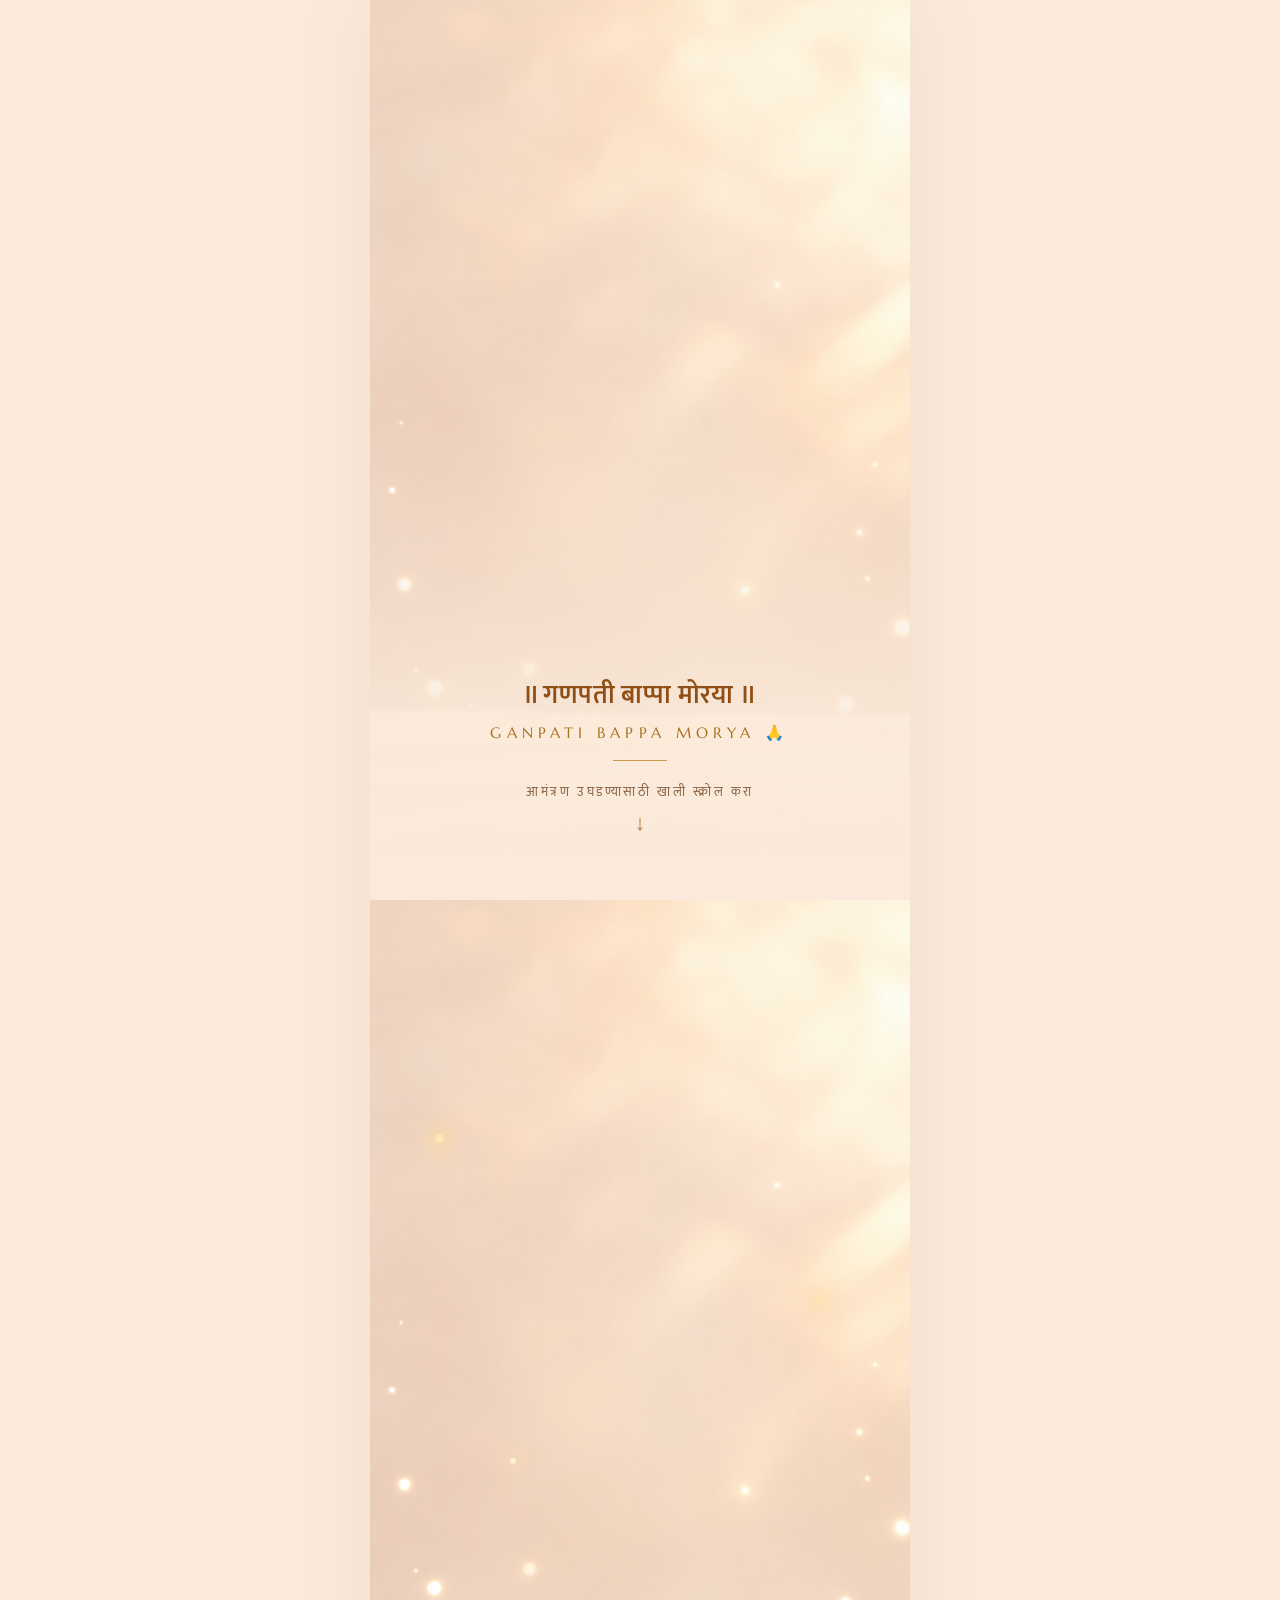
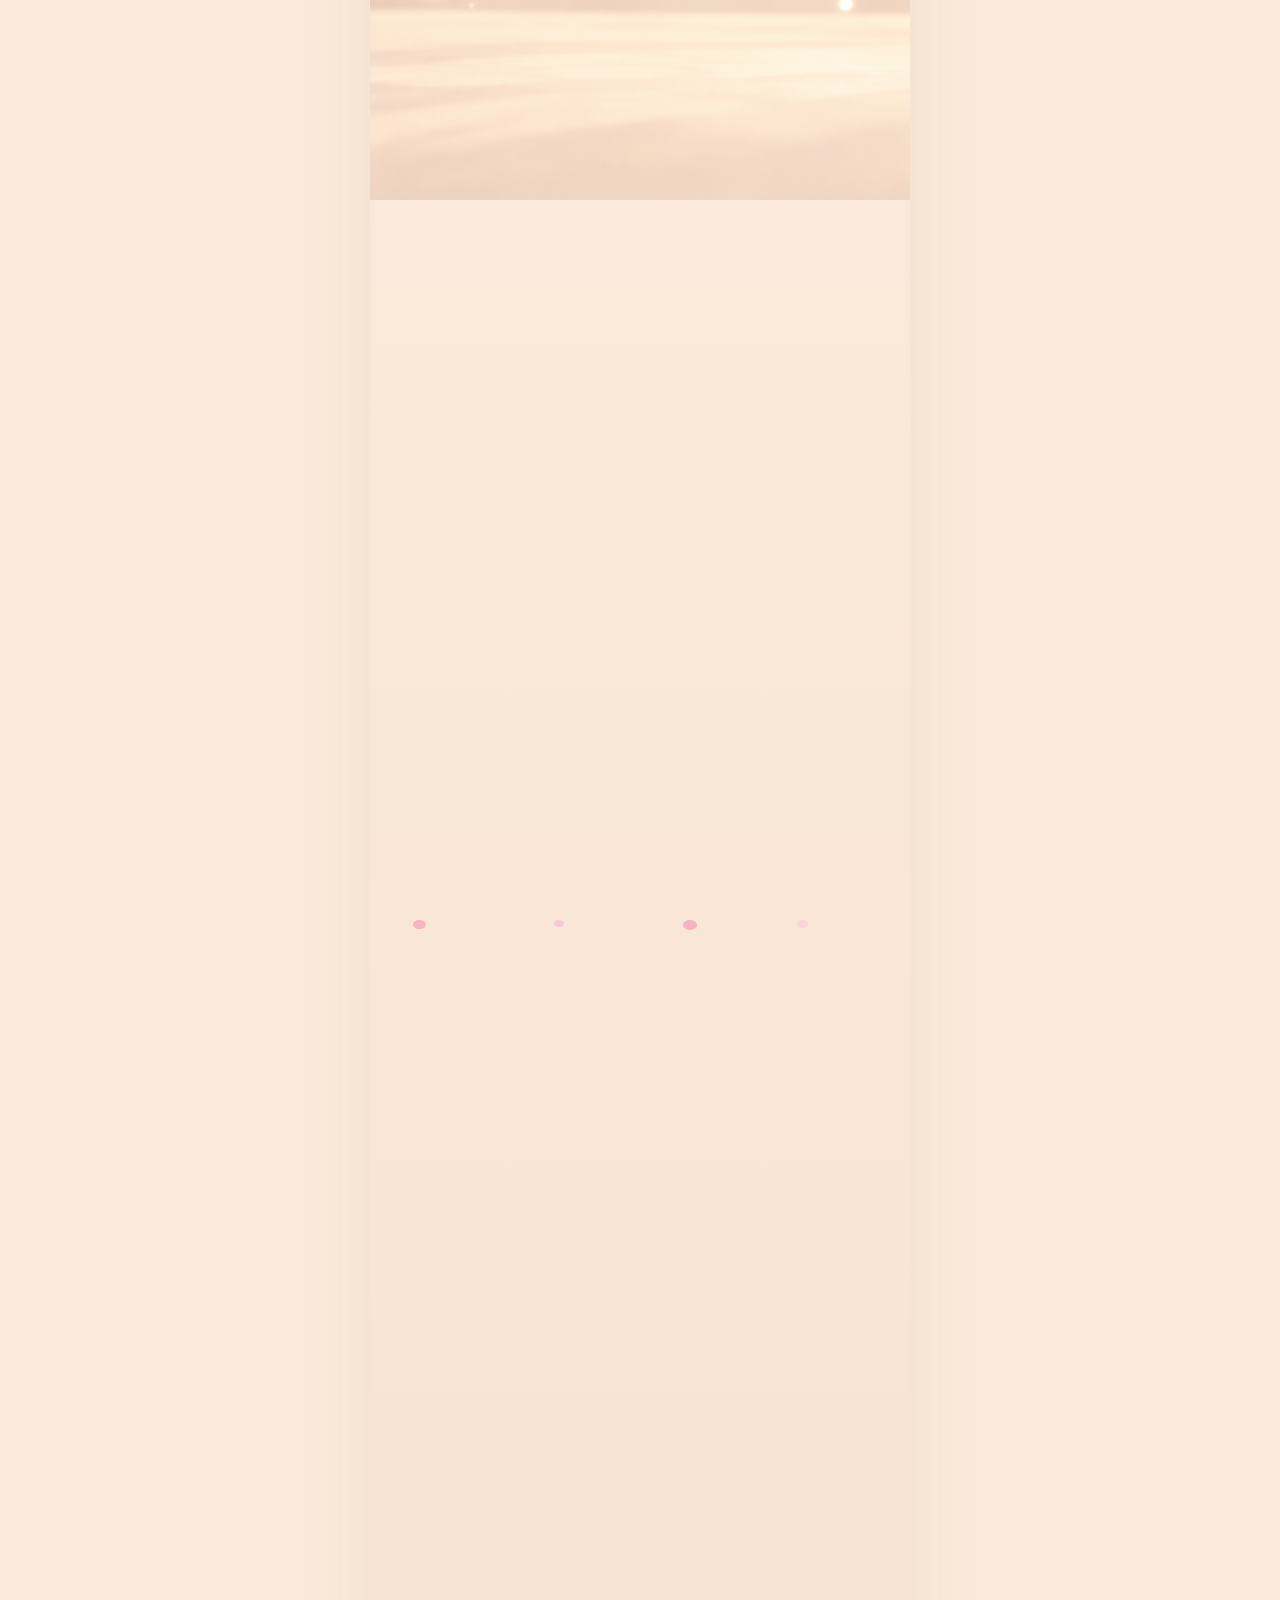
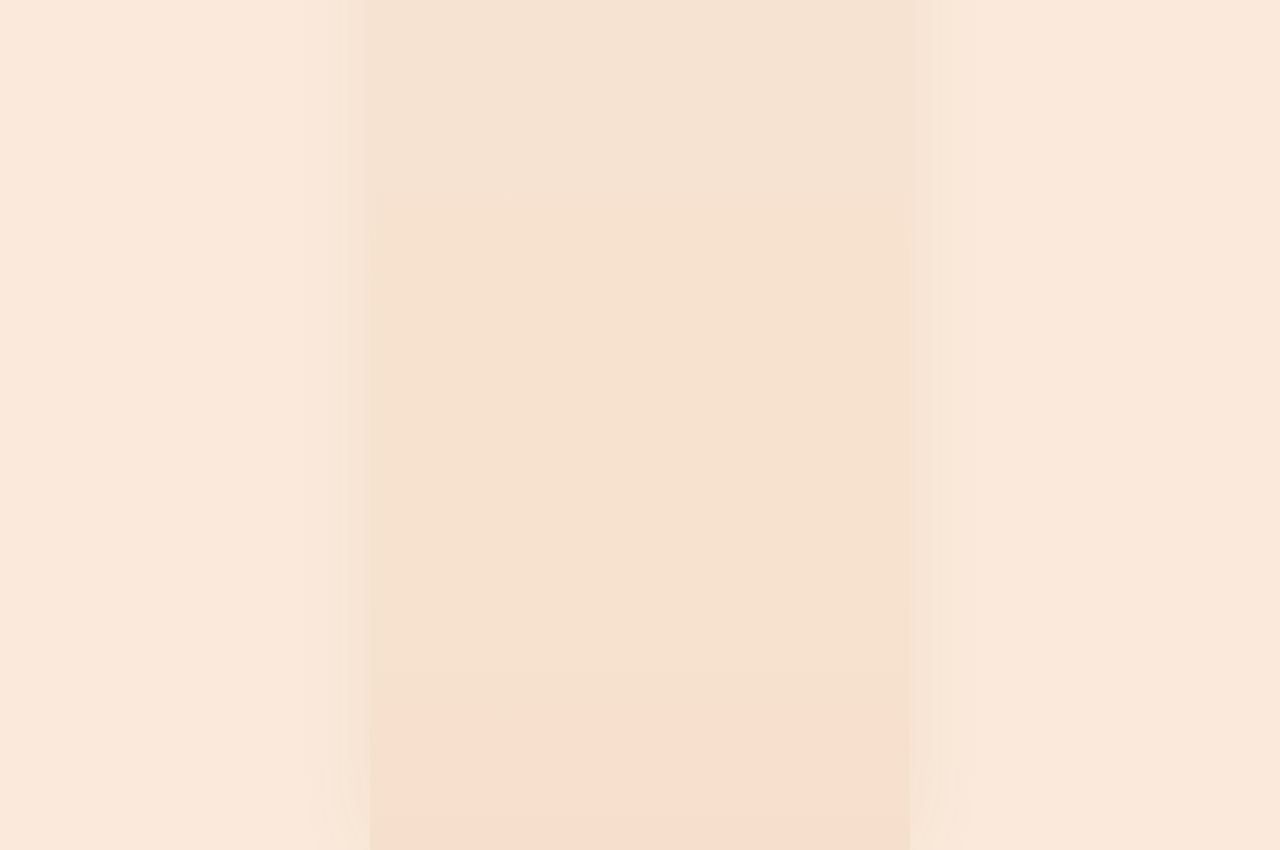
<file: index.html>
<!DOCTYPE html>
<html lang="en">
<head>
<meta charset="utf-8">
<meta name="viewport" content="width=device-width, initial-scale=1, viewport-fit=cover">
<title>Happy Ganesh Chaturthi — An Invitation</title>
<meta name="description" content="Ganpati Bappa Morya! You and your family are invited for darshan, aarti and prasad at our home on 14 September 2026.">
<meta name="theme-color" content="#f3e3d3">

<!-- Share preview (WhatsApp / social). Set og:url and og:image to your hosted URL. -->
<meta property="og:type" content="website">
<meta property="og:title" content="Happy Ganesh Chaturthi — An Invitation">
<meta property="og:description" content="Darshan, aarti and prasad at our home — 14 September 2026.">
<meta property="og:image" content="assets/garland.png">
<meta name="twitter:card" content="summary_large_image">

<link rel="preconnect" href="https://fonts.googleapis.com">
<link rel="preconnect" href="https://fonts.gstatic.com" crossorigin>
<link href="https://fonts.googleapis.com/css2?family=Marcellus&family=Mukta:wght@300;400;600;700&display=swap" rel="stylesheet">
<link rel="stylesheet" href="styles.css">
</head>
<body>

<div class="frame">

  <!-- 01 Hero -->
  <section class="hero" aria-label="Ganpati Bappa Morya">
    <video id="heroVideo" class="hero__video"
           src="uploads/Mouse_looking_at_rotating_Ganpati_202609051306.mp4"
           autoplay loop muted playsinline aria-hidden="true"></video>
    <div class="hero__scrim"></div>
    <div id="heroText" class="hero__text">
      <p class="hero__mantra">॥ गणपती बाप्पा मोरया ॥</p>
      <p class="hero__roman">Ganpati Bappa Morya 🙏</p>
      <div class="hero__rule"></div>
      <p class="hero__cue">आमंत्रण उघडण्यासाठी खाली स्क्रोल करा</p>
      <p class="hero__arrow" aria-hidden="true">↓</p>
    </div>
  </section>

  <!-- 02 Invitation -->
  <section id="sec2" class="scene scene--invite">
    <div class="scene__stage stage--invite">
      <span class="spark spark--1" aria-hidden="true"></span>
      <span class="spark spark--2" aria-hidden="true"></span>
      <span class="spark spark--3" aria-hidden="true"></span>

      <div id="garlandL" class="garland garland--left">
        <img src="assets/garland.png" alt="Jasmine garlands">
      </div>
      <div id="garlandR" class="garland garland--right" aria-hidden="true">
        <img src="assets/garland.png" alt="">
      </div>

      <div id="bell1" class="bell bell--1">
        <div class="bell__swing bell__swing--slow-a">
          <img src="assets/bellLong2.png" alt="Temple bell">
        </div>
      </div>
      <div id="bell2" class="bell bell--2">
        <div class="bell__swing bell__swing--fast-a">
          <img src="uploads/bell.png" alt="Temple bell">
        </div>
      </div>
      <div id="bell3" class="bell bell--3">
        <div class="bell__swing bell__swing--fast-b">
          <img src="uploads/bell.png" alt="Temple bell">
        </div>
      </div>
      <div id="bell4" class="bell bell--4">
        <div class="bell__swing bell__swing--slow-b">
          <img src="assets/bellLong2.png" alt="Temple bell">
        </div>
      </div>

      <img id="diyaL" class="diya diya--left" src="assets/lamp2.png" alt="Brass oil lamp">
      <img id="diyaR" class="diya diya--right" src="assets/lamp2.png" alt="Brass oil lamp">

      <div id="invite" class="invite">
        <p class="invite__salutation">॥ श्री गणेशाय नमः ॥</p>
        <div class="invite__stem"></div>
        <h1 class="invite__title">गणेश चतुर्थीच्या हार्दिक शुभेच्छा</h1>
        <p class="invite__body">We invite you and your family to join us for darshan, aarti and prasad at our home.</p>
        <p class="invite__marathi">सहकुटुंब सहपरिवार सस्नेह आमंत्रण</p>
      </div>
    </div>
  </section>

  <!-- 03 Details -->
  <section id="sec3" class="scene scene--details">
    <div class="scene__stage stage--details">

      <div id="petals" class="petals" aria-hidden="true">
        <span class="petal petal--1"></span>
        <span class="petal petal--2"></span>
        <span class="petal petal--3"></span>
        <span class="petal petal--4"></span>
      </div>

      <div id="cardRegion" class="card-region">
        <div id="card" class="card">
          <header class="card__head">
            
            <h2 class="card__title">गणेशोत्सव २०२६</h2>
          </header>

          <div class="card__panel">
  <div class="field">
    <p class="field__label">दिनांक</p>
    <p class="field__value">14 September 2026</p>
    <p class="field__note">Monday</p>
  </div>

  <div class="divider"></div>

  <div class="field">
    <p class="field__address" style="text-align: center;">
      दरवर्षीप्रमाणे याही वर्षी आपल्या घरी लाडक्या बाप्पाचे आगमन १० दिवसांसाठी होणार आहे. 🙏<br><br>
      या मंगलमय दिवसांमध्ये श्री गणरायाचे दर्शन घेऊन त्यांचे आशीर्वाद घेण्यासाठी आपण सहकुटुंब अवश्य यावे, हीच मनःपूर्वक विनंती.
    </p>
  </div>

  <div class="divider"></div>

  <div class="field">
    <p class="field__label">ठिकाण</p>
    <p class="field__address">
      At. Valavali, Vrushabh Mhatre House No. 146,<br>
      New Panvel, Near Hanuman Temple,<br>
      410208
    </p>
  </div>
            

<button id="shareBtn" type="button" class="btn-share">हे आमंत्रण WhatsApp वर शेअर करा</button>          </div>

          <p class="card__signoff">— म्हात्रे परिवार —</p>
          <div class="card__inviter">
          <p>निमंत्रक</p>
          <p>कु. वृषभ सीताराम म्हात्रे</p>
         </div>
        </div>
      </div>

      <div class="mouse-strip">
        <div id="bubble" class="bubble">
          <div class="bubble__box">
            <p class="bubble__line">चला! I'll show you the way</p>
            <p class="bubble__hint">Tap me for directions</p>
          </div>
          <div class="bubble__tail"></div>
        </div>
        <div id="mouse" class="mouse">
          <button id="mapBtn" type="button" class="mouse__btn" aria-label="Open directions in Google Maps">
            <img src="uploads/Mouse.png" alt="Bappa's mushak">
          </button>
        </div>
      </div>

    </div>
  </section>

</div>

<script src="app.js"></script>
</body>
</html>
</file>
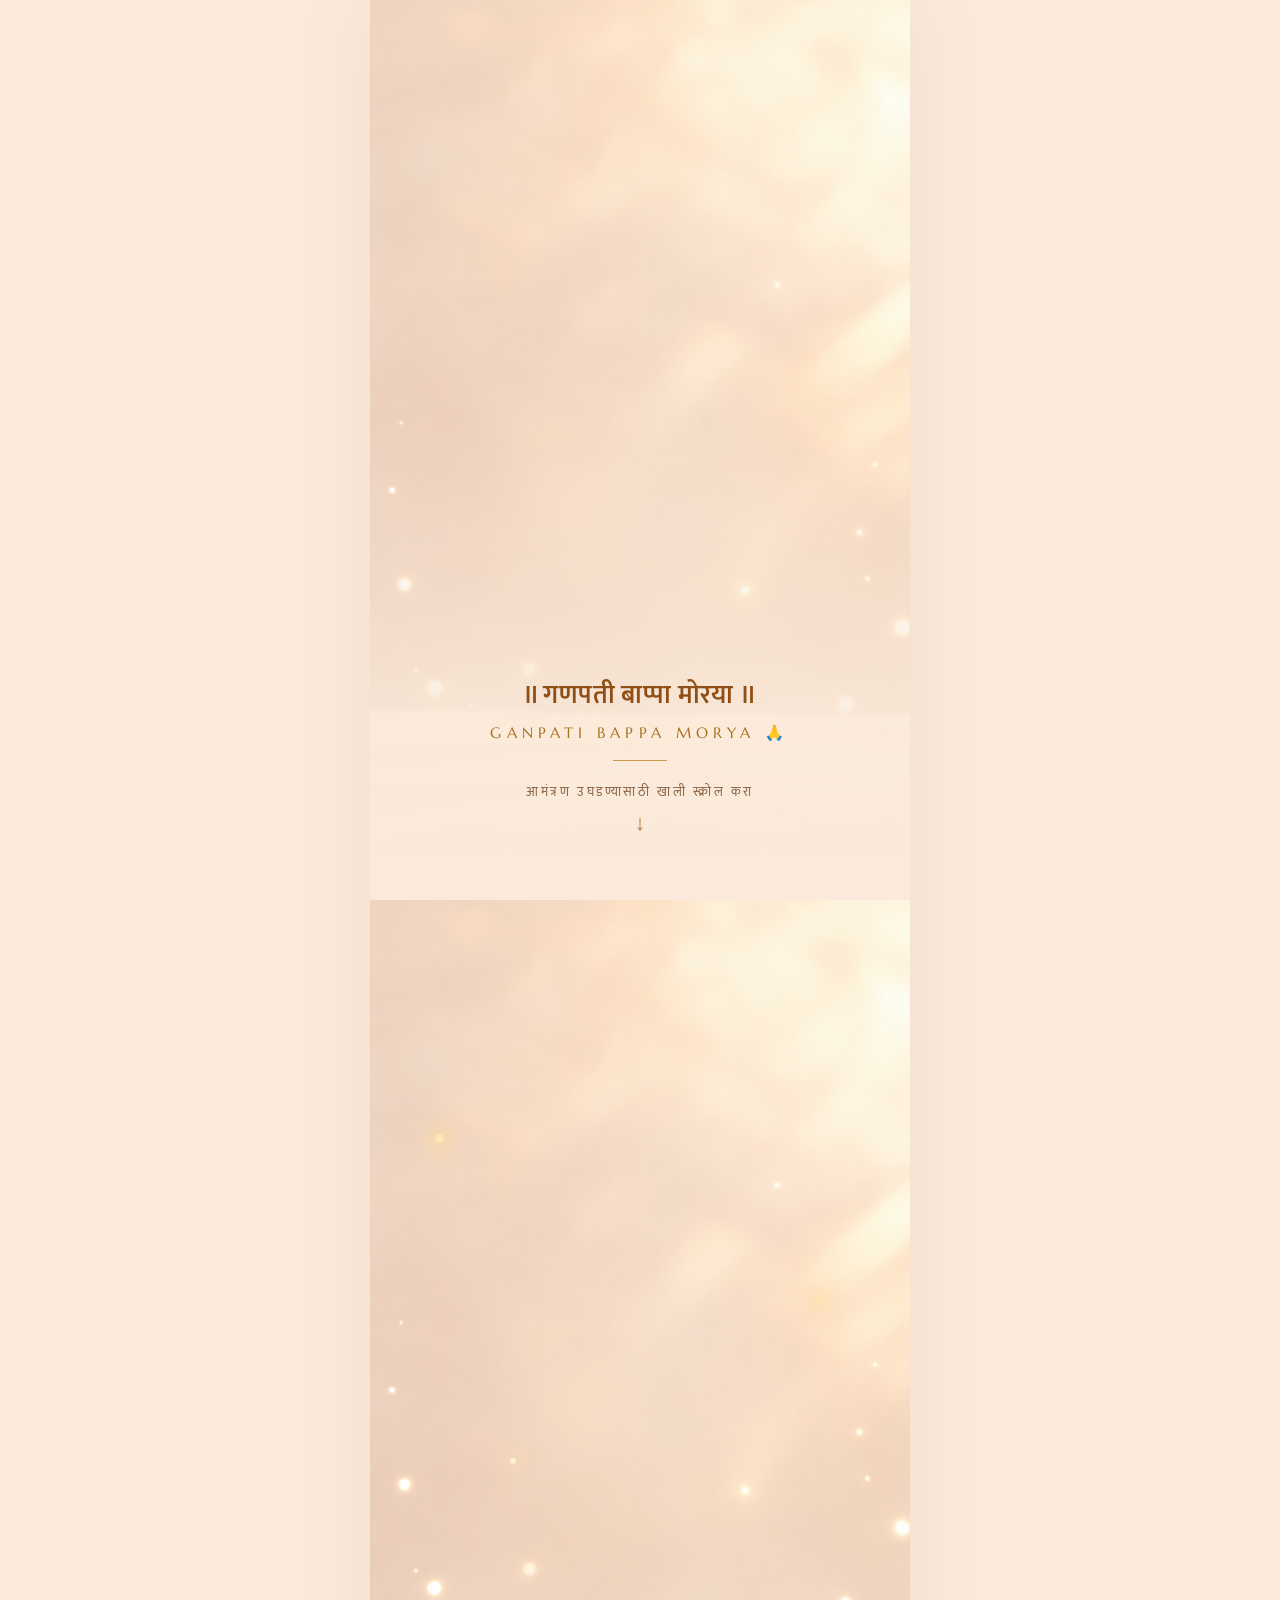
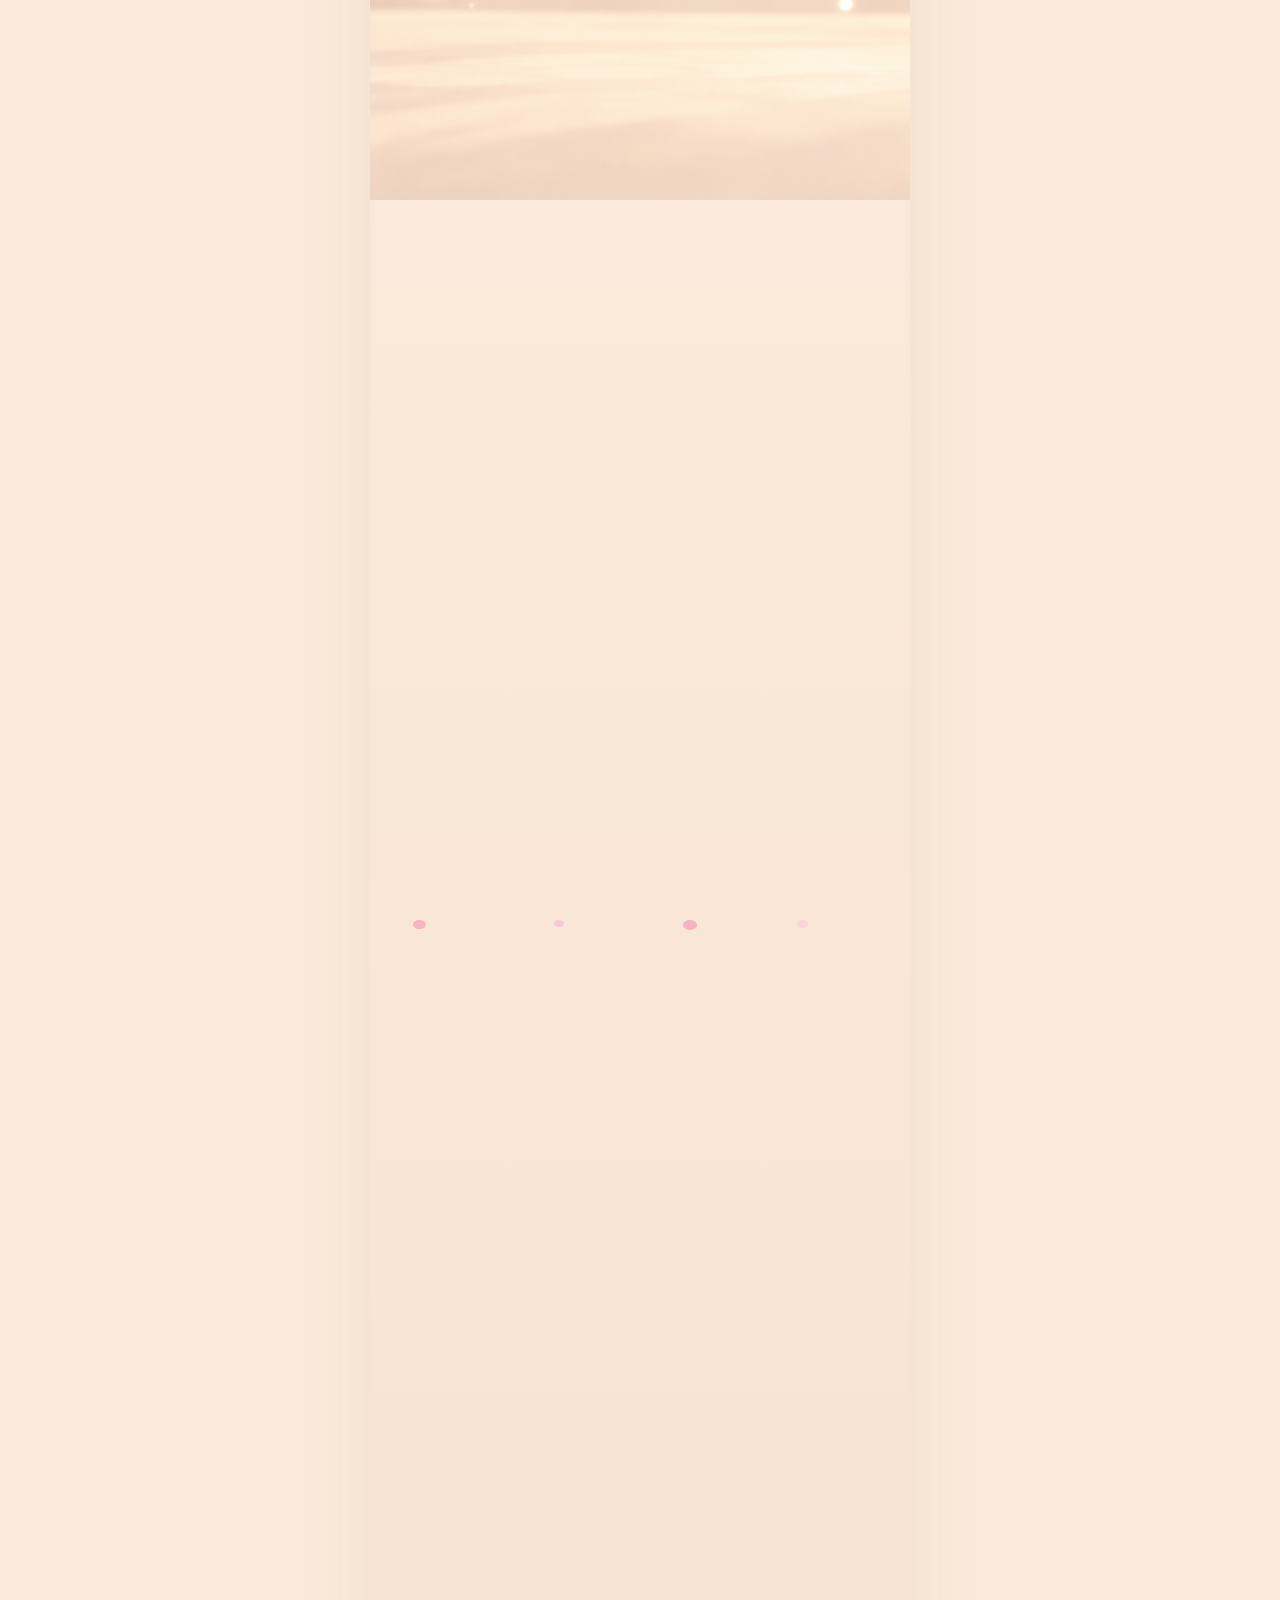
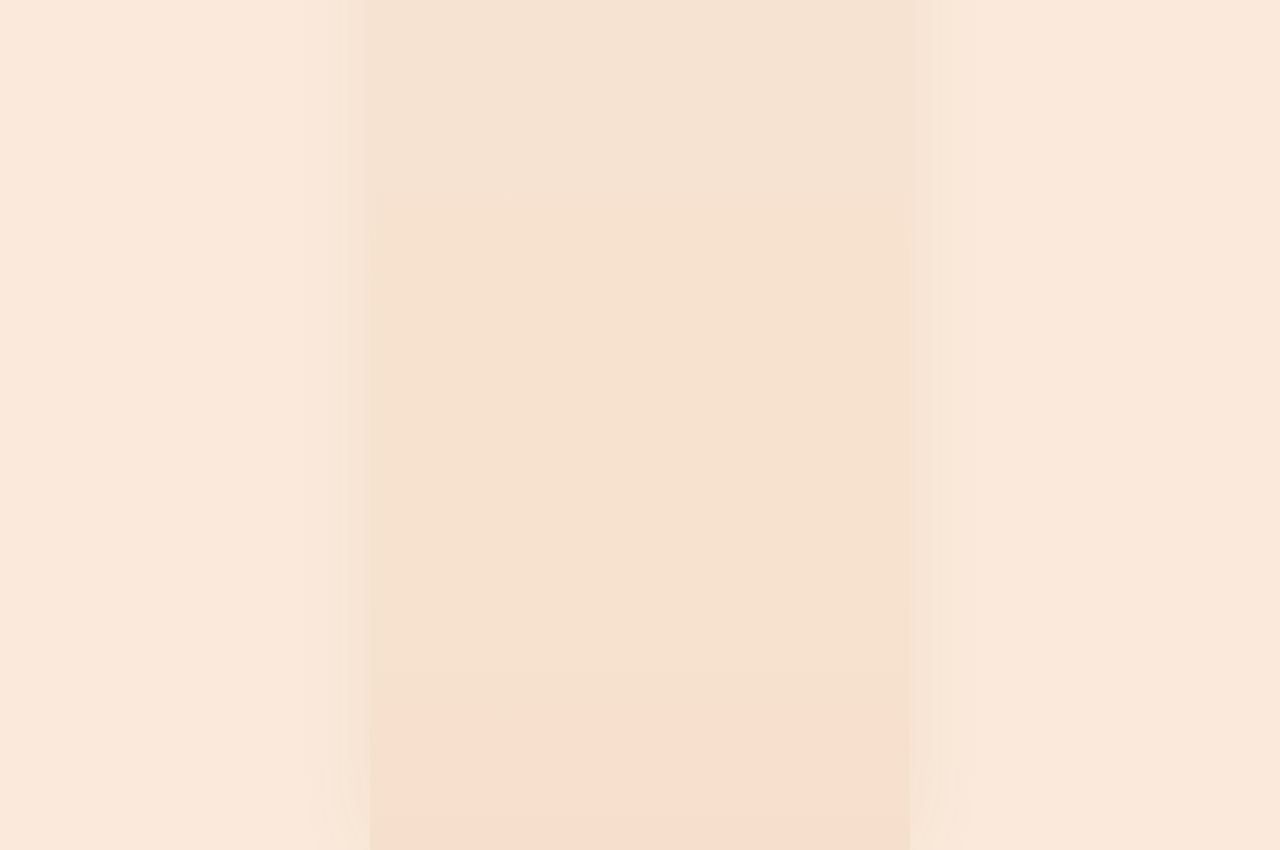
<file: father.html>
<!DOCTYPE html>
<html lang="en">
<head>
<meta charset="utf-8">
<meta name="viewport" content="width=device-width, initial-scale=1, viewport-fit=cover">
<title>Happy Ganesh Chaturthi — An Invitation</title>
<meta name="description" content="Ganpati Bappa Morya! You and your family are invited for darshan, aarti and prasad at our home on 14 September 2026.">
<meta name="theme-color" content="#f3e3d3">

<meta property="og:type" content="website">
<meta property="og:title" content="Happy Ganesh Chaturthi — An Invitation">
<meta property="og:description" content="Darshan, aarti and prasad at our home — 14 September 2026.">
<meta property="og:image" content="assets/garland.png">
<meta name="twitter:card" content="summary_large_image">

<link rel="preconnect" href="https://fonts.googleapis.com">
<link rel="preconnect" href="https://fonts.gstatic.com" crossorigin>
<link href="https://fonts.googleapis.com/css2?family=Marcellus&family=Mukta:wght@300;400;600;700&display=swap" rel="stylesheet">
<link rel="stylesheet" href="styles.css">
</head>
<body>

<div class="frame">

  <!-- 01 Hero -->
  <section class="hero" aria-label="Ganpati Bappa Morya">
    <video id="heroVideo" class="hero__video"
           src="uploads/Mouse_looking_at_rotating_Ganpati_202609051306.mp4"
           autoplay loop muted playsinline aria-hidden="true"></video>
    <div class="hero__scrim"></div>
    <div id="heroText" class="hero__text">
      <p class="hero__mantra">॥ गणपती बाप्पा मोरया ॥</p>
      <p class="hero__roman">Ganpati Bappa Morya 🙏</p>
      <div class="hero__rule"></div>
      <p class="hero__cue">आमंत्रण उघडण्यासाठी खाली स्क्रोल करा</p>
      <p class="hero__arrow" aria-hidden="true">↓</p>
    </div>
  </section>

  <!-- 02 Invitation -->
  <section id="sec2" class="scene scene--invite">
    <div class="scene__stage stage--invite">
      <span class="spark spark--1" aria-hidden="true"></span>
      <span class="spark spark--2" aria-hidden="true"></span>
      <span class="spark spark--3" aria-hidden="true"></span>

      <div id="garlandL" class="garland garland--left">
        <img src="assets/garland.png" alt="Jasmine garlands">
      </div>
      <div id="garlandR" class="garland garland--right" aria-hidden="true">
        <img src="assets/garland.png" alt="">
      </div>

      <div id="bell1" class="bell bell--1">
        <div class="bell__swing bell__swing--slow-a">
          <img src="assets/bellLong2.png" alt="Temple bell">
        </div>
      </div>
      <div id="bell2" class="bell bell--2">
        <div class="bell__swing bell__swing--fast-a">
          <img src="uploads/bell.png" alt="Temple bell">
        </div>
      </div>
      <div id="bell3" class="bell bell--3">
        <div class="bell__swing bell__swing--fast-b">
          <img src="uploads/bell.png" alt="Temple bell">
        </div>
      </div>
      <div id="bell4" class="bell bell--4">
        <div class="bell__swing bell__swing--slow-b">
          <img src="assets/bellLong2.png" alt="Temple bell">
        </div>
      </div>

      <img id="diyaL" class="diya diya--left" src="assets/lamp2.png" alt="Brass oil lamp">
      <img id="diyaR" class="diya diya--right" src="assets/lamp2.png" alt="Brass oil lamp">

      <div id="invite" class="invite">
        <p class="invite__salutation">॥ श्री गणेशाय नमः ॥</p>
        <div class="invite__stem"></div>
        <h1 class="invite__title">गणेश चतुर्थीच्या हार्दिक शुभेच्छा</h1>
        <p class="invite__body">We invite you and your family to join us for darshan, aarti and prasad at our home.</p>
        <p class="invite__marathi">सहकुटुंब सहपरिवार सस्नेह आमंत्रण</p>
      </div>
    </div>
  </section>

  <!-- 03 Details -->
  <section id="sec3" class="scene scene--details">
    <div class="scene__stage stage--details">

      <div id="petals" class="petals" aria-hidden="true">
        <span class="petal petal--1"></span>
        <span class="petal petal--2"></span>
        <span class="petal petal--3"></span>
        <span class="petal petal--4"></span>
      </div>

      <div id="cardRegion" class="card-region">
        <div id="card" class="card">
          <header class="card__head">
            <h2 class="card__title">गणेशोत्सव २०२६</h2>
          </header>

          <div class="card__panel">
            <div class="field">
              <p class="field__label">दिनांक</p>
              <p class="field__value">14 September 2026</p>
              <p class="field__note">Monday</p>
            </div>

            <div class="divider"></div>

            <div class="field">
              <p class="field__address" style="text-align: center;">
                दरवर्षीप्रमाणे याही वर्षी आपल्या घरी लाडक्या बाप्पाचे आगमन १० दिवसांसाठी होणार आहे. 🙏<br><br>
                या मंगलमय दिवसांमध्ये श्री गणरायाचे दर्शन घेऊन त्यांचे आशीर्वाद घेण्यासाठी आपण सहकुटुंब अवश्य यावे, हीच मनःपूर्वक विनंती.
              </p>
            </div>

            <div class="divider"></div>

            <div class="field">
              <p class="field__label">ठिकाण</p>
              <p class="field__address">
                At. Valavali, Vrushabh Mhatre House No. 146,<br>
                New Panvel, Near Hanuman Temple,<br>
                410208
              </p>
            </div>

            <button id="fatherShareBtn" type="button" class="btn-share">हे आमंत्रण WhatsApp वर शेअर करा</button>
          </div>

          <p class="card__signoff">— म्हात्रे परिवार —</p>

          <div class="card__inviter">
            <p>निमंत्रक</p>
            <p>श्री. सीताराम तुकाराम म्हात्रे</p>
          </div>
        </div>
      </div>

      <div class="mouse-strip">
        <div id="bubble" class="bubble">
          <div class="bubble__box">
            <p class="bubble__line">चला! I'll show you the way</p>
            <p class="bubble__hint">Tap me for directions</p>
          </div>
          <div class="bubble__tail"></div>
        </div>

        <div id="mouse" class="mouse">
          <button id="mapBtn" type="button" class="mouse__btn" aria-label="Open directions in Google Maps">
            <img src="uploads/Mouse.png" alt="Bappa's mushak">
          </button>
        </div>
      </div>

    </div>
  </section>

</div>

<script src="app.js"></script>
</body>
</html>
</file>
<file: styles.css>
/* ===========================================================
   Ganesh Chaturthi Invitation
   Ported from "Ganesh Chaturthi Invitation.dc.html" (Claude Design)
   =========================================================== */

/* --- Base ------------------------------------------------- */
/* One ground colour under everything. Scene backgrounds are warm glows that
   fade to *transparent* over this ground rather than to their own opaque
   colour, so no section boundary can ever show as a tonal step. */
:root {
  --ground: #fbeadb;
  --glow: 255, 248, 239;
  --shade: 233, 201, 173;
}

html, body {
  margin: 0;
  padding: 0;
  background: var(--ground);
  -webkit-font-smoothing: antialiased;
}
body { overflow-x: clip; }

a { color: #9a5a1c; text-decoration: none; }
a:hover { color: #6d3c10; }

img { -webkit-user-drag: none; user-select: none; }

p, h1, h2 { margin: 0; }

/* --- Keyframes -------------------------------------------- */
@keyframes swing     { 0%, 100% { transform: rotate(-2.2deg); } 50% { transform: rotate(2.2deg); } }
@keyframes swingSlow { 0%, 100% { transform: rotate(-1.4deg); } 50% { transform: rotate(1.4deg); } }
@keyframes bob       { 0%, 100% { transform: translateY(0); }   50% { transform: translateY(-7px); } }
@keyframes glow      { 0%, 100% { opacity: .35; transform: scale(1); } 50% { opacity: .9; transform: scale(1.25); } }
@keyframes hintDown  { 0%, 100% { transform: translateY(0); opacity: .55; } 50% { transform: translateY(7px); opacity: 1; } }
@keyframes fall {
  0%   { transform: translate3d(0, -8vh, 0) rotate(0deg); opacity: 0; }
  10%  { opacity: .85; }
  100% { transform: translate3d(6vw, 105vh, 0) rotate(240deg); opacity: 0; }
}

/* --- Frame ------------------------------------------------ */
.frame {
  width: 100%;
  max-width: 540px;
  margin: 0 auto;
  position: relative;
  /* The page's only background. Because it lives on this one element that
     spans every section, there is no boundary anywhere for a tone to step
     across; the sticky stages below are transparent and let it through.
     It holds flat --ground through the hero and most of scene 2, so the
     hero's scrim resolves onto exactly the same colour. */
  background: linear-gradient(180deg,
    var(--ground) 0%,
    var(--ground) 42%,
    #f6e0cd 100%);
  box-shadow: 0 0 80px rgba(120, 70, 30, .07);
  overflow-x: clip;
}

/* ===========================================================
   01 — Hero
   =========================================================== */
.hero {
  position: relative;
  height: 100vh;
  height: 100svh;
  overflow: hidden;
  background: url("assets/background.png") center center / cover no-repeat;
}
.hero__video {
  position: absolute;
  inset: 0;
  width: 100%;
  height: 100%;
  object-fit: contain;
   opacity: 1;
}
.hero__scrim {
  position: absolute;
  left: 0; right: 0; bottom: 0;
  height: 52%;
  /* Fully opaque at the base so the hero's bottom edge *is* the ground,
     leaving nothing to step against where the next scene begins. */
  background: linear-gradient(to top,
    var(--ground) 10%,
    rgba(251, 234, 219, .72) 42%,
    rgba(251, 234, 219, 0));
}
.hero__text {
  position: absolute;
  left: 0; right: 0;
  bottom: 6.5vh;
  bottom: 6.5svh;
  padding: 0 28px;
  text-align: center;
}
.hero__mantra {
  font-family: Mukta, sans-serif;
  font-weight: 600;
  font-size: 26px;
  line-height: 1.3;
  color: #8f4f16;
  letter-spacing: .4px;
}
.hero__roman {
  font-family: Marcellus, serif;
  font-size: 15px;
  letter-spacing: .34em;
  text-transform: uppercase;
  color: #a9711f;
  margin-top: 10px;
}
.hero__rule {
  width: 54px;
  height: 1px;
  background: #c99a4e;
  margin: 18px auto 0;
}
.hero__cue {
  font-family: Mukta, sans-serif;
  font-weight: 400;
  font-size: 13px;
  letter-spacing: .2em;
  text-transform: uppercase;
  color: #8a6647;
  margin-top: 20px;
}
.hero__arrow {
  font-family: Mukta, sans-serif;
  font-size: 22px;
  color: #b5813a;
  margin-top: 2px;
  animation: hintDown 1.8s ease-in-out infinite;
}

/* ===========================================================
   Scroll scenes (sticky stages)
   =========================================================== */
.scene { position: relative; }
.scene--invite  { height: 180vh; height: 180svh; }
.scene--details { height: 170vh; height: 170svh; }

.scene__stage {
  position: sticky;
  top: 0;
  height: 100vh;
  height: 100svh;
  overflow: hidden;
}
.stage--invite {
 background: url("assets/background.png") center center / cover no-repeat;
}
.stage--details {
  display: flex;
  flex-direction: column;
  background: transparent;
}

/* --- 02: sparks ------------------------------------------- */
.spark {
  position: absolute;
  border-radius: 50%;
  animation: glow 5s ease-in-out infinite;
}
.spark--1 {
  left: 12%; top: 26%; width: 9px; height: 9px;
  background: #ffe6b0;
  box-shadow: 0 0 18px 8px rgba(255, 220, 150, .55);
  animation-duration: 5s;
}
.spark--2 {
  right: 16%; top: 44%; width: 7px; height: 7px;
  background: #ffe6b0;
  box-shadow: 0 0 16px 7px rgba(255, 220, 150, .5);
  animation-duration: 6.5s;
  animation-delay: .8s;
}
.spark--3 {
  left: 26%; top: 62%; width: 6px; height: 6px;
  background: #fff0cf;
  box-shadow: 0 0 14px 6px rgba(255, 225, 170, .45);
  animation-duration: 7.5s;
  animation-delay: 1.6s;
}

/* --- 02: garland ------------------------------------------ */
.garland {
  position: absolute;
  top: 0;
  /* Each half is clipped to its side of the art and slides in from its own
     edge. The source image is empty between x=320 and x=703 of 1024, so the
     split at the midline never cuts through a flower. */
  width: 55%;
  overflow: hidden;
  will-change: transform;
}
.garland img {
  display: block;
  width: 200%;
  height: auto;
}
.garland--left  { left: -5%;  transform: translate3d(-110%, 0, 0); }
.garland--right { right: -5%; transform: translate3d(110%, 0, 0); }
.garland--right img { margin-left: -100%; }

/* --- 02: bells -------------------------------------------- */
.bell {
  position: absolute;
  top: 0;
  transform-origin: 50% 0;
  will-change: transform;
}
.bell__swing {
  width: 100%;
  height: 100%;
  transform-origin: 50% 0;
}
.bell__swing img {
  width: 100%;
  height: 100%;
  object-fit: contain;
  object-position: top center;
}
.bell__swing--slow-a { animation: swingSlow 5.2s ease-in-out infinite; }
.bell__swing--fast-a { animation: swing 4.1s ease-in-out .4s infinite; }
.bell__swing--fast-b { animation: swing 4.6s ease-in-out .9s infinite; }
.bell__swing--slow-b { animation: swingSlow 6s ease-in-out 1.3s infinite; }

.bell--1 { left: 6%;  width: 22%; height: 52%; transform: translate3d(0, -150%, 0); }
.bell--2 { left: 27%; width: 17%; height: 31%; transform: translate3d(0, -190%, 0); }
.bell--3 { right: 8%; width: 19%; height: 34%; transform: translate3d(0, -190%, 0); }
.bell--4 { right: 26%; width: 23%; height: 55%; transform: translate3d(0, -150%, 0); }

/* --- 02: oil lamps ---------------------------------------- */
.diya {
  position: absolute;
  bottom: -1%;
  width: 36%;
  object-fit: contain;
  will-change: transform;
}
.diya--left  { left: -6%;  transform: translate3d(-130%, 0, 0); }
.diya--right { right: -6%; transform: translate3d(130%, 0, 0) scaleX(-1); }

/* --- 02: invitation copy ---------------------------------- */
.invite {
  position: absolute;
  left: 0; right: 0;
  top: 34%;
  padding: 0 16%;
  text-align: center;
  opacity: 0;
  will-change: transform, opacity;
}
.invite__salutation {
  font-family: Mukta, sans-serif;
  font-weight: 600;
  font-size: 15px;
  letter-spacing: .1em;
  color: #a9711f;
}
.invite__stem {
  width: 1px;
  height: 22px;
  background: linear-gradient(#c99a4e, rgba(201, 154, 78, 0));
  margin: 14px auto;
}
.invite__title {
  font-family: Marcellus, serif;
  font-weight: 400;
  font-size: 38px;
  line-height: 1.12;
  color: #7a3f12;
  text-wrap: balance;
}
.invite__body {
  margin-top: 16px;
  font-family: Mukta, sans-serif;
  font-weight: 300;
  font-size: 16px;
  line-height: 1.65;
  color: #6d4b32;
  text-wrap: pretty;
}
.invite__marathi {
  font-family: Mukta, sans-serif;
  font-weight: 400;
  font-size: 15px;
  color: #8f5a2a;
  margin-top: 14px;
}

/* ===========================================================
   03 — Details
   =========================================================== */
.petals {
  position: absolute;
  inset: 0;
  pointer-events: none;
  overflow: hidden;
}
.petal {
  position: absolute;
  top: 0;
  border-radius: 50%;
  animation: fall linear infinite;
}
.petal--1 { left: 8%;  width: 13px; height: 9px;  background: #f6a8bd; opacity: .8;  animation-duration: 11s; }
.petal--2 { left: 34%; width: 10px; height: 7px;  background: #f9c3d1; opacity: .8;  animation-duration: 14s;   animation-delay: 2s; }
.petal--3 { left: 58%; width: 14px; height: 10px; background: #f4a1b8; opacity: .75; animation-duration: 12.5s; animation-delay: 4.5s; }
.petal--4 { left: 79%; width: 11px; height: 8px;  background: #fbd0da; opacity: .8;  animation-duration: 15s;   animation-delay: 1s; }

.card-region {
  position: relative;
  flex: 1 1 auto;
  min-height: 0;
  z-index: 3;
}
.card {
  position: absolute;
  left: 0; right: 0; top: 0;
  padding: 14px 26px 0;
  transform-origin: top center;
  opacity: 0;
  will-change: transform, opacity;
}
.card__head { text-align: center; }
.card__eyebrow {
  font-family: Mukta, sans-serif;
  font-weight: 600;
  font-size: 12px;
  letter-spacing: .32em;
  text-transform: uppercase;
  color: #a9711f;
}
.card__title {
  margin-top: 10px;
  font-family: Marcellus, serif;
  font-weight: 400;
  font-size: 30px;
  line-height: 1.15;
  color: #7a3f12;
}
.card__panel {
  margin-top: 22px;
  display: flex;
  flex-direction: column;
  gap: 14px;
  background: rgba(255, 250, 243, .72);
  border: 1px solid rgba(196, 148, 80, .38);
  border-radius: 18px;
  padding: 22px 20px;
  backdrop-filter: blur(3px);
  -webkit-backdrop-filter: blur(3px);
  box-shadow: 0 14px 34px rgba(140, 86, 36, .1);
}
.field {
  display: flex;
  flex-direction: column;
  gap: 4px;
}
.field__label {
  font-family: Mukta, sans-serif;
  font-weight: 600;
  font-size: 11px;
  letter-spacing: .22em;
  text-transform: uppercase;
  color: #a9711f;
}
.field__value {
  font-family: Marcellus, serif;
  font-size: 21px;
  color: #5f3a1c;
}
.field__value--sm { font-size: 18px; }
.field__note {
  font-family: Mukta, sans-serif;
  font-weight: 300;
  font-size: 14px;
  color: #6d4b32;
}
.field__address {
  font-family: Mukta, sans-serif;
  font-weight: 400;
  font-size: 15px;
  line-height: 1.55;
  color: #5f3a1c;
  text-wrap: pretty;
}
.divider {
  height: 1px;
  background: linear-gradient(90deg,
    rgba(196, 148, 80, 0), rgba(196, 148, 80, .45), rgba(196, 148, 80, 0));
}
.field-row { display: flex; gap: 16px; }
.field-row .field { flex: 1; gap: 3px; }
.field-row__split { width: 1px; background: rgba(196, 148, 80, .35); }

.btn-share {
  margin-top: 2px;
  align-self: stretch;
  border: 1px solid rgba(196, 148, 80, .55);
  background: rgba(255, 255, 255, .5);
  color: #7a3f12;
  font-family: Mukta, sans-serif;
  font-weight: 600;
  font-size: 14px;
  letter-spacing: .06em;
  padding: 13px 16px;
  border-radius: 12px;
  cursor: pointer;
  min-height: 46px;
  transition: background .18s ease, border-color .18s ease, transform .08s ease;
}
.btn-share:hover  { background: #fff5e8; border-color: #c4944f; }
.btn-share:active { transform: scale(.985); }

.card__signoff {
  text-align: center;
  margin-top: 18px;
  font-family: Marcellus, serif;
  font-size: 15px;
  letter-spacing: .16em;
  color: #8f5a2a;
}
.card__inviter {
  text-align: center;
  margin-top: 12px;
  font-family: Mukta, sans-serif;
  color: #7a3f12;
}

.card__inviter p:first-child {
  font-size: 13px;
  font-weight: 600;
  letter-spacing: .12em;
}

.card__inviter p:last-child {
  margin-top: 3px;
  font-size: 16px;
  font-weight: 500;
}
.card__inviter::before {
  content: "✦";
  display: block;
  margin-bottom: 6px;
  font-size: 13px;
  color: #c4944f;
}
/* --- 03: mushak + speech bubble --------------------------- */
.mouse-strip {
  position: relative;
  flex: 0 0 auto;
  height: clamp(132px, 24vh, 208px);
  height: clamp(132px, 24svh, 208px);
}
.bubble {
  position: absolute;
  right: min(42%, 178px);
  top: 2px;
  width: min(54%, 186px);
  z-index: 5;
  opacity: 0;
  will-change: opacity;
}
.bubble__box {
  background: #fffaf1;
  border: 1px solid rgba(196, 148, 80, .45);
  border-radius: 14px;
  padding: 10px 12px;
  box-shadow: 0 10px 24px rgba(140, 86, 36, .14);
  animation: bob 3.4s ease-in-out infinite;
}
.bubble__line {
  font-family: Mukta, sans-serif;
  font-weight: 600;
  font-size: 14px;
  line-height: 1.35;
  color: #7a3f12;
}
.bubble__hint {
  font-family: Mukta, sans-serif;
  font-weight: 400;
  font-size: 10.5px;
  letter-spacing: .16em;
  text-transform: uppercase;
  color: #a9711f;
  margin-top: 4px;
}
.bubble__tail {
  position: absolute;
  right: 14px;
  bottom: -7px;
  width: 13px;
  height: 13px;
  background: #fffaf1;
  border-right: 1px solid rgba(196, 148, 80, .45);
  border-bottom: 1px solid rgba(196, 148, 80, .45);
  transform: rotate(45deg);
}
.mouse {
  position: absolute;
  right: 2%;
  bottom: 0;
  width: auto;
  height: 100%;
  z-index: 4;
  will-change: transform;
  transform: translate3d(135%, 0, 0);
}
.mouse__btn {
  display: block;
  height: 100%;
  min-height: 46px;
  padding: 0;
  border: 0;
  background: none;
  cursor: pointer;
  animation: bob 4s ease-in-out infinite;
  transition: transform .08s ease;
}
.mouse__btn:active { transform: scale(.97); }
.mouse__btn img {
  display: block;
  height: 100%;
  width: auto;
  filter: drop-shadow(0 12px 18px rgba(140, 86, 36, .18));
}

/* --- Accessibility ---------------------------------------- */
:focus-visible {
  outline: 2px solid #b5813a;
  outline-offset: 3px;
  border-radius: 6px;
}

/* Scroll-linked motion is user-driven and stays on; the ambient
   loops (swinging, bobbing, falling petals, glows) are stilled. */
@media (prefers-reduced-motion: reduce) {
  .hero__arrow,
  .spark,
  .bell__swing,
  .petal,
  .bubble__box,
  .mouse__btn {
    animation: none !important;
  }
  .petals { display: none; }
}
</file>
